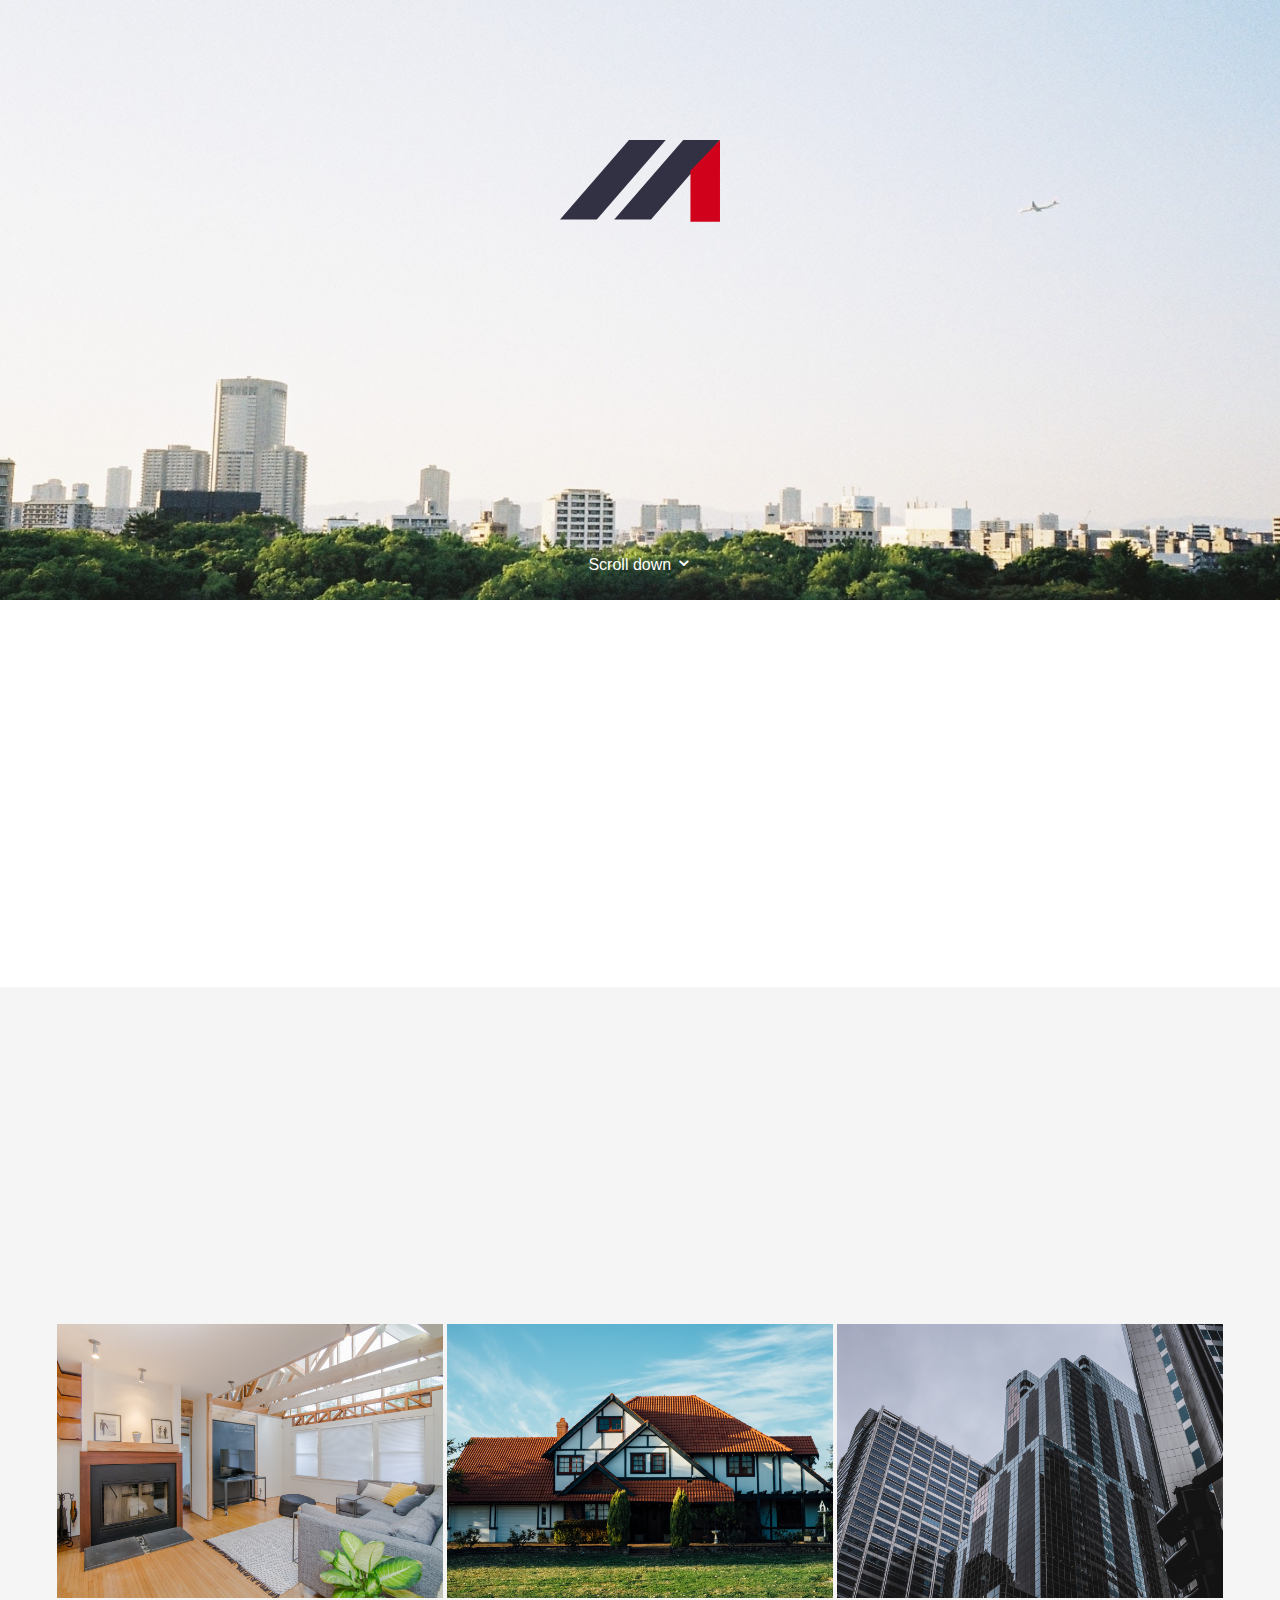
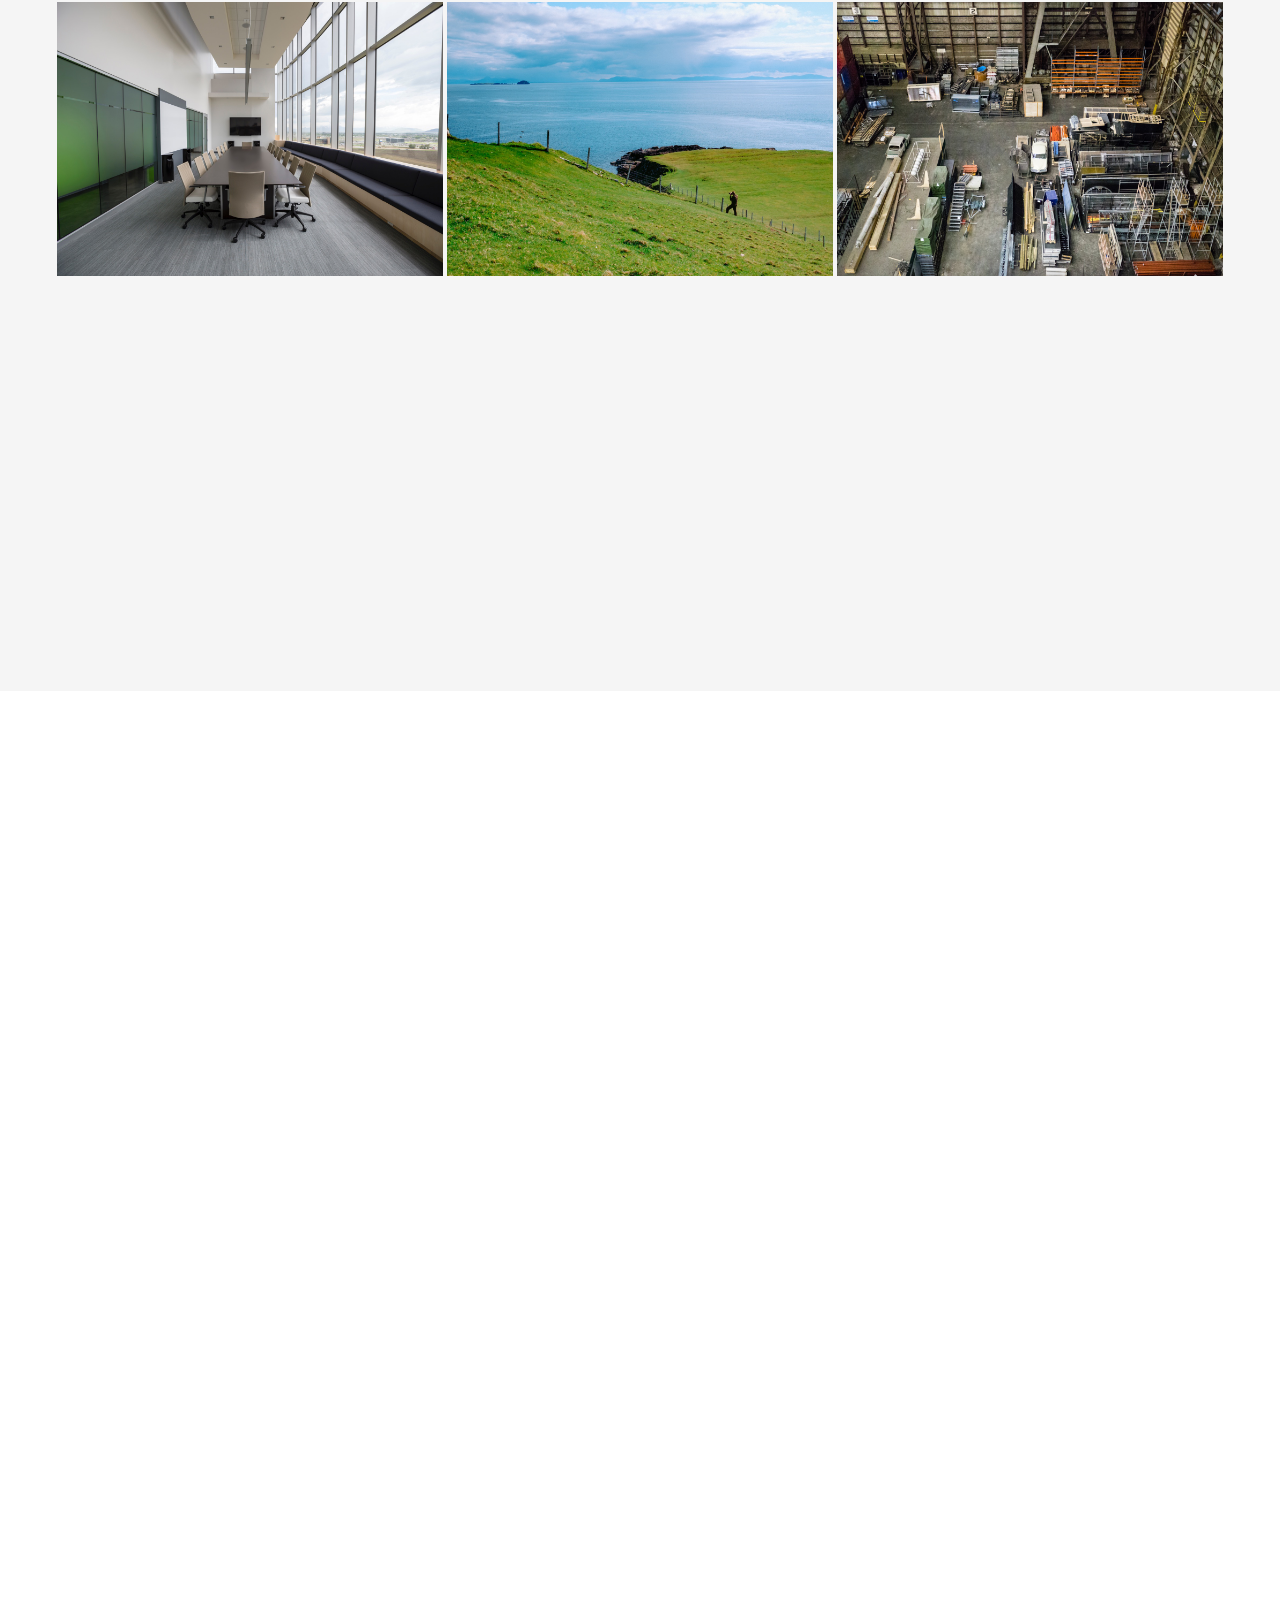
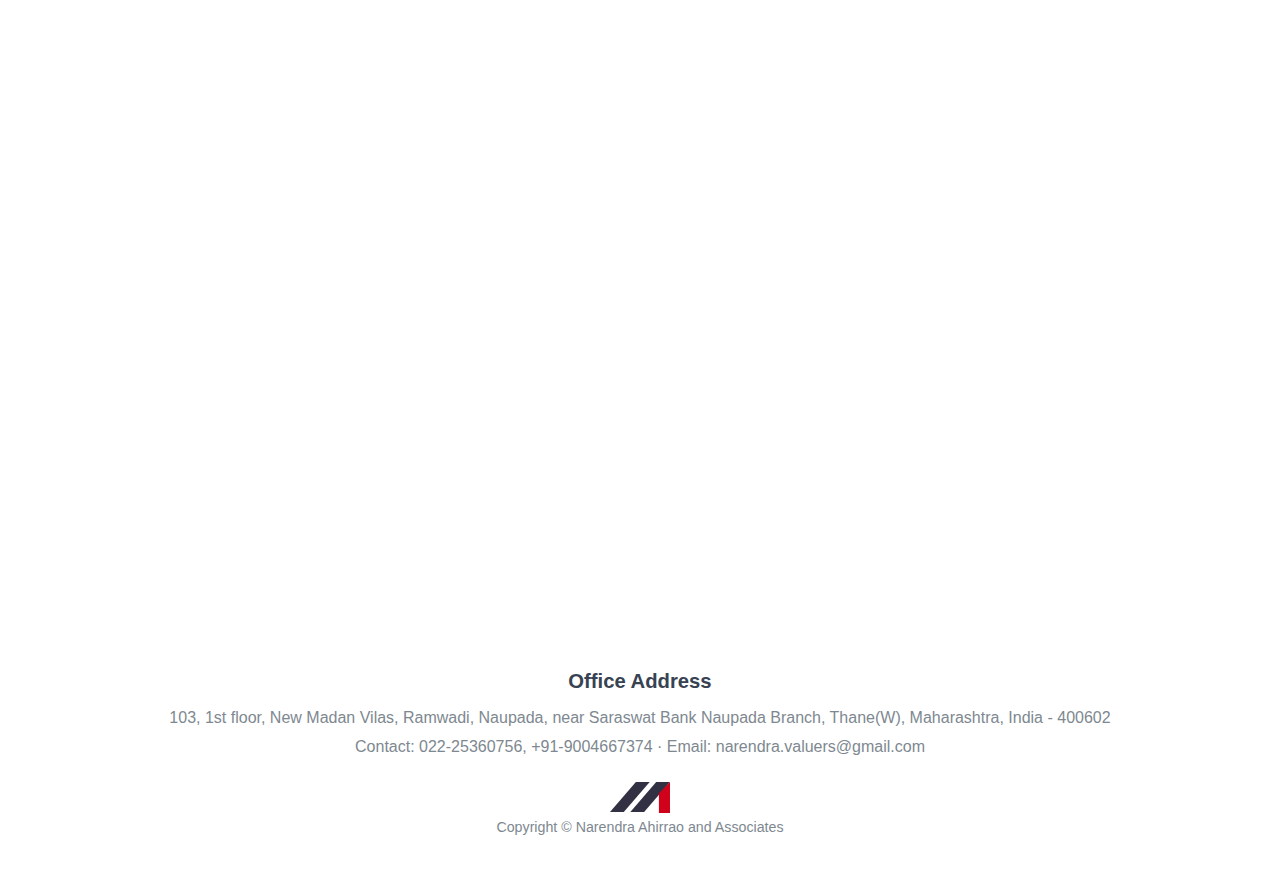
<file: index.html>
<!DOCTYPE html>

<html lang="en">
  <head>
    <meta charset="utf-8">
    <meta name="viewport" content="width=device-width, initial-scale=1">
    <title>Narendra Ahirrao and Associates</title>
    <meta name="description" content="Government Registered Valuers and Chartered Engineers">
    <meta name="keywords" content="Narendra Ahirrao and Associates, Government Registered Valuers and Chartered Engineers, Property Valuation in Thane, Property Valuers in Thane, Property Valuers in Mumbai, Property Valuation in Mumbai, Real Estate Valuers, Real Estate Valuation">
    
    <link href="https://fonts.googleapis.com/css?family=Rubik:300,400,500" rel="stylesheet"> 
    <link rel="stylesheet" href="css/styles-merged.css">
    <link rel="stylesheet" href="css/style.min.css">
    <link rel="stylesheet" href="css/custom.css">
    <link rel="shortcut icon" type="image/png" href="img/favicon.png"/>  
    <!--[if lt IE 9]>
      <script src="js/vendor/html5shiv.min.js"></script>
      <script src="js/vendor/respond.min.js"></script>
    <![endif]-->
  </head>
  <body>
  
  <!-- START: section -->
  <section class="probootstrap-intro" style="background-image: url(img/header-bg.jpg); background-position: center;">
    <div class="container-fluid">
      <div class="row">
        <div class="col-md-12 probootstrap-intro-text">
        	<div style="text-align: center; margin-bottom: 40px"><img style="width: 160px;" src="img/logos/logo.svg"></div>
          	<h1 class="probootstrap-animate" style="text-align: center; margin-bottom: 12px;">Narendra Ahirrao and Associates</h1>
          	<h2 class="probootstrap-subtitle probootstrap-animate" style="text-align: center; margin: 0 auto; font-size: 1.6em;">Government Registered Valuers and Chartered Engineers</a></h2>
        </div>
      </div>
    </div>
    <a class="probootstrap-scroll-down js-next" href="#next-section">Scroll down <i class="icon-chevron-down"></i></a>
  </section>
  <!-- END: section -->
  
  <!-- START: section -->
  <section class="probootstrap-section" style="padding: 0">
    <div class="container">
      <div class="row">
        <div class="col-md-8 col-md-offset-2 section-heading mb50 text-center probootstrap-animate" style="margin-top: 20px;">
          <h3>ON THE VALUATION PANEL OF</h3>
        </div>
      </div>
        <div class="row">
          <div class="col-md-2 col-md-offset-1 col-sm-6 col-xs-6 probootstrap-animate">
          <div class="probootstrap-box">
              <div class="icon text-center"><img src="img/logos/sbi.png" style="width: 100px; height: auto;"></i></div>
              <h3 style="text-align: center; font-size: 0.9em">State Bank of India</h3>
          </div>
        </div>
        <div class="col-md-2 col-sm-6 col-xs-6 probootstrap-animate">
          <div class="probootstrap-box">
          		<div class="icon text-center"><img src="img/logos/lic.png" style="width: 100px; height: auto;"></i></div>
              <h3 style="text-align: center; font-size: 0.9em">LIC Housing Finance Ltd.</h3>
          </div>
        </div>
        <div class="col-md-2 col-sm-6 col-xs-6 probootstrap-animate">
          <div class="probootstrap-box">
              <div class="icon text-center"><img src="img/logos/union.png" style="width: 100px; height: auto;"></i></div>
              <h3 style="text-align: center; font-size: 0.9em">Union Bank of India</h3>
          </div>
        </div>
        <div class="row mb70">
          <div class="col-md-2 col-sm-6 col-xs-6 probootstrap-animate">
          <div class="probootstrap-box">
              <div class="icon text-center"><img src="img/logos/bom.png" style="width: 100px; height: auto;"></i></div>
              <h3 style="text-align: center; font-size: 0.9em">Bank of Maharashtra</h3>
          </div>
        </div>
        <div class="col-md-2 col-sm-6 col-xs-12 probootstrap-animate">
          <div class="probootstrap-box">
              <div class="icon text-center"><img src="img/logos/gic.png" style="width: 100px; height: auto;"></i></div>
              <h3 style="text-align: center; font-size: 0.9em">GIC Housing Finance Ltd.</h3>
          </div>
        </div>
      </div>
    </div>
  </section>
  <!-- END: section -->


  <!-- START: section -->
  <section class="probootstrap-section probootstrap-section-dark">
    <div class="container">
      <div class="row">
        <div class="col-lg-12 col-md-12 mb70 section-heading probootstrap-animate">
          <h2>Our Services</h2>
          <p class="lead">We conduct valuation services for following type of properties.</p>
        </div>
      </div>
      <div class="row probootstrap-gutter0">
        <div class="col-md-4 col-sm-6" style="padding: 2px">
          <div class="probootstrap-hover-overlay">
            <img src="img/services/flat.jpg" alt="Free Bootstrap Template by ProBootstrap.com" class="img-responsive">
            <div class="probootstrap-text-overlay">
              <h3>Residential Flat</h3>
            </div>
          </div>
        </div>
        <div class="col-md-4 col-sm-6" style="padding: 2px">
          <div class="probootstrap-hover-overlay">
            <img src="img/services/bungalow.jpg" alt="Free Bootstrap Template by ProBootstrap.com" class="img-responsive">
            <div class="probootstrap-text-overlay">
              <h3>Bungalow</h3>
            </div>
          </div>
        </div>
        <div class="col-md-4 col-sm-6" style="padding: 2px">
          <div class="probootstrap-hover-overlay">
            <img src="img/services/building.jpg" alt="Free Bootstrap Template by ProBootstrap.com" class="img-responsive">
            <div class="probootstrap-text-overlay">
              <h3>Building</h3>
            </div>
          </div>
        </div>
        <div class="col-md-4 col-sm-6" style="padding: 2px">
          <div class="probootstrap-hover-overlay">
            <img src="img/services/office.jpg" alt="Free Bootstrap Template by ProBootstrap.com" class="img-responsive">
            <div class="probootstrap-text-overlay">
              <h3>Office</h3>
            </div>
          </div>
        </div>
        <div class="col-md-4 col-sm-6" style="padding: 2px">
          <div class="probootstrap-hover-overlay">
            <img src="img/services/land.jpg" alt="Free Bootstrap Template by ProBootstrap.com" class="img-responsive">
            <div class="probootstrap-text-overlay">
              <h3>Non Agriculture Land</h3>
            </div>
          </div>
        </div>
        <div class="col-md-4 col-sm-6" style="padding: 2px">
          <div class="probootstrap-hover-overlay">
            <img src="img/services/factory.jpg" alt="Free Bootstrap Template by ProBootstrap.com" class="img-responsive">
            <div class="probootstrap-text-overlay">
              <h3>Factory</h3>
            </div>
          </div>
        </div>
        
      </div>
      <div class="row">
        <div class="col-lg-12 col-md-12 mb70 section-heading probootstrap-animate">
          <br><br>
          <p class="lead" style="text-align: center;">along with</p>
          <h2 style="text-align: center;">Housing Loan, Mortgage, Merger and Amalgamation, Capital Gains Tax, Takeover, Fair Market Value, Visa Purpose, Insurance, Rental Value, etc.</h2>
        </div>
      </div>
    </div>
  </section>
  <!-- END: section -->

  <section id="contact">
        <div class="container" style="margin-top: 120px">
            <iframe src="https://docs.google.com/forms/d/e/1FAIpQLSe99TH3HxnPLvtJwkiVjSKdAdZXcn48zuj6TQeHI_L9GD5b5Q/viewform?embedded=true" width="100%" height="1300px" frameborder="0" marginheight="0" marginwidth="0">Loading...</iframe>
        </div>
    </section>

  
  <!-- START: footer -->
  <footer role="contentinfo" class="probootstrap-footer">
    <div class="container">
      <div class="row mt40">
        <div class="col-md-12 text-center">
          <h3><strong>Office Address</strong></h3>
          <p>103, 1st floor, New Madan Vilas, Ramwadi, Naupada, near Saraswat Bank Naupada Branch, Thane(W), Maharashtra, India - 400602
          <br>
          Contact: 022-25360756, +91-9004667374 · Email: narendra.valuers@gmail.com
          <br>
          <div class="col-md-12 col-xs-12" style="text-align: center;">
          	<img src="img/logos/logo.svg" style="width: 60px; height: auto;">
          </div>
            <small>Copyright © Narendra Ahirrao and Associates</small>
          </p>
        </div>
      </div>
    </div>
  </footer>
  <!-- END: footer -->



    <script src="js/scripts.min.js"></script>
    <script src="js/main.min.js"></script>
    <script src="js/custom.js"></script>

  </body>
</html>
</file>
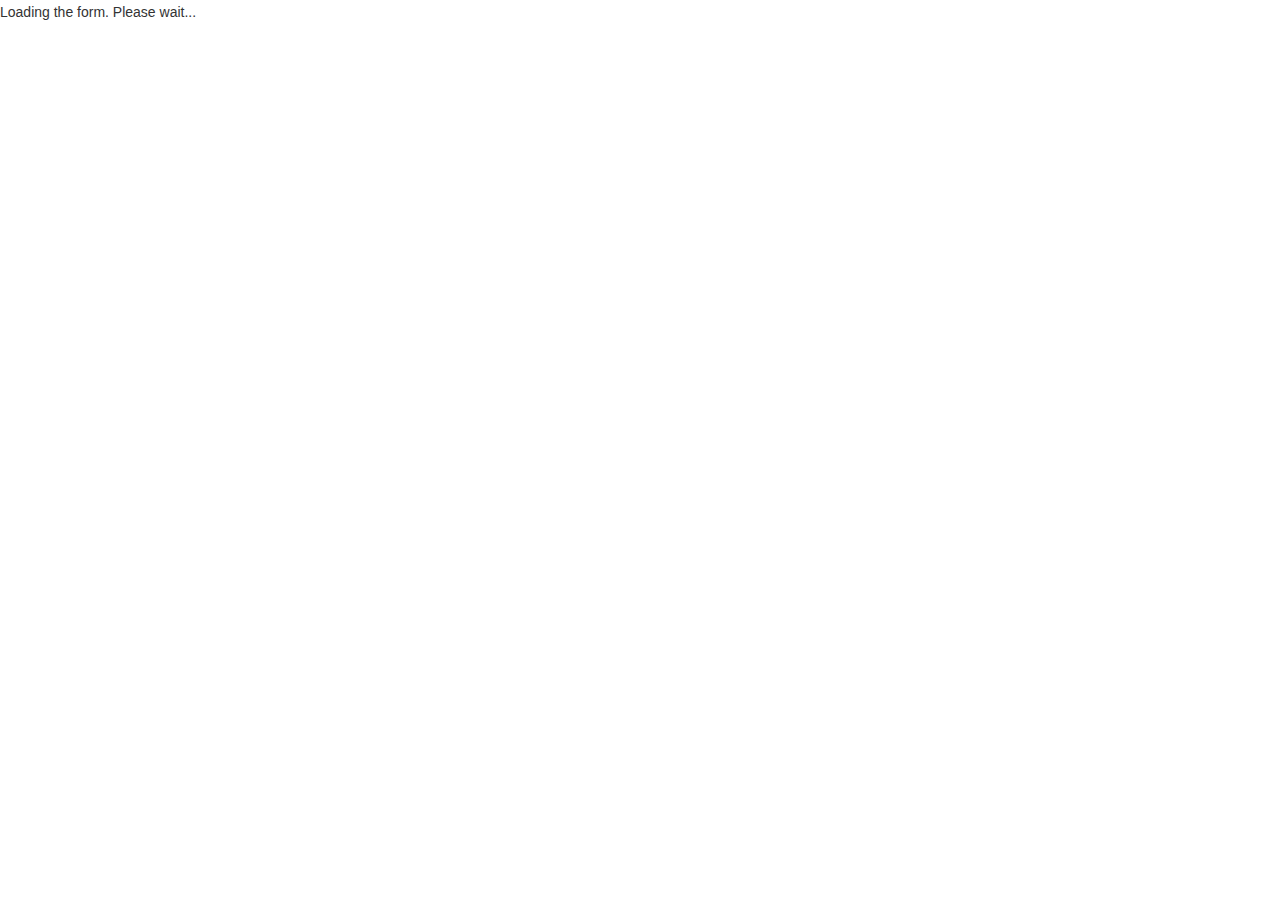
<file: fv.html>
<!DOCTYPE html>
<html lang="en">

<head>

    <meta charset="utf-8">
    <meta http-equiv="X-UA-Compatible" content="IE=edge">
    <meta name="viewport" content="width=device-width, initial-scale=1">
    <meta name="description" content="">
    <meta name="author" content="">

    <title>Office Register - Narendra Ahirrao and Associates</title>

    <!-- Bootstrap Core CSS -->
    <link href="vendor/bootstrap/css/bootstrap.min.css" rel="stylesheet">

    <!-- Custom Fonts -->
    <link href="vendor/font-awesome/css/font-awesome.min.css" rel="stylesheet" type="text/css">

    <!-- Theme CSS -->
    <link href="css/nka.css" rel="stylesheet">

    <link rel="shortcut icon" type="image/png" href="img/favicon.png"/>
    <!-- HTML5 Shim and Respond.js IE8 support of HTML5 elements and media queries -->
    <!-- WARNING: Respond.js doesn't work if you view the page via file:// -->
    <!--[if lt IE 9]>
        <script src="https://oss.maxcdn.com/libs/html5shiv/3.7.0/html5shiv.js" integrity="sha384-0s5Pv64cNZJieYFkXYOTId2HMA2Lfb6q2nAcx2n0RTLUnCAoTTsS0nKEO27XyKcY" crossorigin="anonymous"></script>
        <script src="https://oss.maxcdn.com/libs/respond.js/1.4.2/respond.min.js" integrity="sha384-ZoaMbDF+4LeFxg6WdScQ9nnR1QC2MIRxA1O9KWEXQwns1G8UNyIEZIQidzb0T1fo" crossorigin="anonymous"></script>
    <![endif]-->

</head>

<!DOCTYPE html>
<html>
  <head>
    <meta http-equiv="refresh" content="1; url='https://forms.gle/ydhBcsWXP1CY9WLt8'" />
  </head>
  <body>
    <p>Loading the form. Please wait...</p>
  </body>
</html>

</html>
</file>
<file: css/custom.css>
/* Your custom css code goes here */
</file>
<file: css/style.min.css>
@font-face {
    font-family: icomoon;
    src: url(../fonts/icomoon/icomoon.eot?1z9v6x);
    src: url(../fonts/icomoon/icomoon.eot?1z9v6x#iefix) format("embedded-opentype"), url(../fonts/icomoon/icomoon.ttf?1z9v6x) format("truetype"), url(../fonts/icomoon/icomoon.woff?1z9v6x) format("woff"), url(../fonts/icomoon/icomoon.svg?1z9v6x#icomoon) format("svg");
    font-weight: 400;
    font-style: normal
}
html {
    overflow-x: hidden;
    font-size: 1em
}
body {
    background: #fff;
    font-size: 16px;
    font-weight: 300;
    font-family: Helvetica, sans-serif;
    line-height: 1.8;
    color: #7e8890
}
::selection {
    background: #000;
    color: #fff
}
::-moz-selection {
    background: #000;
    color: #fff
}
.heading-with-icon,
.probootstrap-product-tour h5,
h1,
h2,
h3,
h4 {
    color: #374252;
    font-family: Helvetica, sans-serif;
    margin: 1.414em 0 .5em;
    font-weight: inherit;
    line-height: 1.2
}
h1 {
    margin-top: 0;
    font-size: 1.602em
}
.heading-with-icon,
h2 {
    font-size: 1.424em
}
h3 {
    font-size: 1.266em
}
.probootstrap-product-tour h5,
h4 {
    font-size: 1.125em
}
.font_small,
small {
    font-size: .889em
}
ol,
p,
ul {
    margin-bottom: 1.3em
}
a {
    -webkit-transition: .3s all;
    transition: .3s all;
    color: #ff7676
}
a:active,
a:focus,
a:hover {
    color: #000;
    text-decoration: none
}
.probootstrap-header {
    padding-top: 30px;
    width: 100%;
    z-index: 4;
    position: absolute
}
.probootstrap-feature-first {
    position: relative;
    background: #ecedee
}
.probootstrap-logo {
    float: left;
    color: #fff;
    padding-left: 60px;
    font-size: 20px;
    display: block;
    text-transform: uppercase;
    font-weight: 500
}
.probootstrap-logo:active,
.probootstrap-logo:focus,
.probootstrap-logo:hover {
    color: #fff
}
@media screen and (max-width: 768px) {
    .probootstrap-logo {
        padding-left: 0
    }
}
.probootstrap-nav {
    padding-right: 60px;
    float: right
}
.probootstrap-mobile-menu-active .probootstrap-nav {
    position: fixed;
    display: block!important;
    overflow-y: auto;
    top: 0;
    right: 0;
    bottom: 0;
    z-index: 9991100;
    height: 100vh;
    width: 300px;
    background: #000;
    padding: 40px;
    -webkit-transition: .3s all ease-out;
    transition: .3s all ease-out;
    -webkit-transform: translateX(300px);
    transform: translateX(300px)
}
.probootstrap-mobile-menu-active .probootstrap-nav .extra-text {
    display: block;
    float: left;
    clear: both;
    margin-top: 30px;
    color: #fff
}
.probootstrap-mobile-menu-active .probootstrap-nav .extra-text .social-buttons {
    padding: 0;
    margin: 0 0 20px
}
.probootstrap-mobile-menu-active .probootstrap-nav .extra-text .social-buttons li {
    display: inline-block;
    zoom: 1;
    padding: 0;
    margin: 0
}
.probootstrap-mobile-menu-active .probootstrap-nav .extra-text .social-buttons li a {
    color: #fff;
    padding: 10px
}
.probootstrap-mobile-menu-active .probootstrap-nav .extra-text .social-buttons li:first-child a {
    padding-left: 0
}
.probootstrap-mobile-menu-active .probootstrap-nav .extra-text h5 {
    text-transform: uppercase;
    letter-spacing: .1em;
    color: rgba(255, 255, 255, .5)
}
.probootstrap-mobile-menu-active.show .probootstrap-nav {
    -webkit-transform: translateX(0);
    transform: translateX(0)
}
.probootstrap-main-nav {
    float: right;
    margin: 0;
    padding: 0
}
.probootstrap-mobile-menu-active .probootstrap-main-nav {
    float: left;
    margin-top: 40px;
    width: 100%
}
.probootstrap-main-nav li {
    margin: 0;
    padding: 0 10px;
    list-style: none;
    display: inline;
    font-size: 18px
}
.probootstrap-mobile-menu-active .probootstrap-main-nav li {
    margin-bottom: 10px;
    display: block
}
.probootstrap-main-nav li a {
    padding: 10px 0;
    color: #fff;
    border-bottom: 2px solid transparent
}
.probootstrap-main-nav li a:hover,
.probootstrap-main-nav li.active a,
.probootstrap-main-nav li.active a:hover {
    border-bottom: 2px solid #fff
}
.probootstrap-mobile-menu-active .probootstrap-main-nav li a {
    margin-bottom: 10px;
    padding: 5px 0;
    display: block
}
.probootstrap-main-nav li.probootstrap-cta {
    margin-left: 20px
}
.probootstrap-main-nav li.probootstrap-cta a {
    border: 2px solid #fff;
    padding-right: 20px;
    padding-left: 20px;
    border-radius: 4px
}
.probootstrap-main-nav li.probootstrap-cta a:hover {
    background: #fff;
    color: #ff7676
}
.probootstrap-mobile-menu-active .probootstrap-main-nav li.probootstrap-cta {
    margin-left: 0;
    margin-top: 20px
}
.probootstrap-mobile-menu-active .probootstrap-main-nav li.probootstrap-cta a {
    padding-top: 2px;
    padding-bottom: 2px
}
.mobile-menu-overlay {
    z-index: 1099;
    position: fixed;
    top: 0;
    bottom: 0;
    left: 0;
    right: 0;
    width: 100vw;
    height: 100vh;
    background: rgba(0, 0, 0, .3);
    opacity: 0;
    visibility: hidden;
    -webkit-transition: .3s all ease-out;
    transition: .3s all ease-out
}
.probootstrap-mobile-menu-active.show .mobile-menu-overlay {
    opacity: 1;
    visibility: visible
}
.probootstrap-intro {
    background-size: cover;
    background-repeat: no-repeat;
    position: relative;
    top: 0;
    height: 600px;
    overflow: hidden
}
.probootstrap-intro .probootstrap-scroll-down {
    position: absolute;
    z-index: 1;
    left: 50%;
    -webkit-transform: translateX(-50%);
    transform: translateX(-50%);
    -webkit-transition: .9s all ease-out;
    transition: .9s all ease-out;
    bottom: 20px;
    color: #fff;
    opacity: 1;
    visibility: visible
}
.probootstrap-intro .probootstrap-scroll-down.probootstrap-sleep {
    bottom: -50px;
    opacity: 0;
    visibility: hidden
}
.probootstrap-intro .probootstrap-intro-text {
    margin-top: 140px;
    padding-left: 60px;
    padding-right: 60px
}
.probootstrap-intro:before {
    z-index: 1;
    position: absolute;
    top: 0;
    left: 0;
    right: 0;
    bottom: 0;
    content: "";
    filter: progid: DXImageTransform.Microsoft.gradient( startColorstr=$firstcolor, endColorstr=$secondcolor, GradientType=1);
    opacity: .8
}
.probootstrap-intro>.container,
.probootstrap-intro>.container-fluid {
    position: relative;
    z-index: 3
}
.probootstrap-intro h1 {
    font-size: 60px;
    color: #000;
    font-weight: 400;
    line-height: 1.15
}
@media screen and (max-width: 768px) {
    .probootstrap-intro .probootstrap-intro-text {
        height: inherit!important;
        margin-top: inherit!important;
        padding-left: 15px;
        padding-right: 15px
    }
    .probootstrap-intro {
        height: inherit!important;
        padding: 7em 0
    }
    .probootstrap-intro h1 {
        font-size: 36px
    }
}
.probootstrap-intro .probootstrap-subtitle {
    max-width: 700px
}
.probootstrap-intro .probootstrap-subtitle .heading-with-icon,
.probootstrap-intro .probootstrap-subtitle h2 {
    line-height: 1.55;
    color: #000
    font-weight: 300
}
.probootstrap-intro .probootstrap-subtitle .heading-with-icon a,
.probootstrap-intro .probootstrap-subtitle h2 a {
    color: #fff
}
.probootstrap-intro .probootstrap-subtitle .heading-with-icon a:hover,
.probootstrap-intro .probootstrap-subtitle h2 a:hover {
    color: rgba(255, 255, 255, .7)
}
.probootstrap-intro .watch-intro {
    font-size: 23px;
    font-weight: 300;
    color: #fff
}
.probootstrap-intro .watch-intro a {
    color: #fff
}
.probootstrap-intro .watch-intro a i {
    position: relative;
    top: 2px;
    -webkit-transition: .3s all;
    transition: .3s all
}
.probootstrap-intro .watch-intro a:hover i {
    margin-left: 20px
}
.probootstrap-burger-menu {
    display: inline-block;
    width: 18px;
    height: 18px;
    cursor: pointer;
    text-decoration: none
}
.probootstrap-burger-menu i {
    position: relative;
    display: inline-block;
    width: 18px;
    height: 2px;
    color: #fff;
    font: 700 14px/.4 Helvetica, arial;
    text-transform: uppercase;
    text-indent: -55px;
    background: #fff;
    -webkit-transition: all .2s ease-out;
    transition: all .2s ease-out
}
.probootstrap-burger-menu i::after,
.probootstrap-burger-menu i::before {
    content: '';
    width: 18px;
    height: 2px;
    background: #fff;
    position: absolute;
    left: 0;
    -webkit-transition: all .2s ease-out;
    transition: all .2s ease-out
}
.probootstrap-burger-menu i::before {
    top: -7px
}
.probootstrap-burger-menu i::after {
    bottom: -7px
}
.probootstrap-burger-menu:hover i::before {
    top: -10px
}
.probootstrap-burger-menu:hover i::after {
    bottom: -10px
}
.probootstrap-burger-menu.active i {
    background: 0 0
}
.probootstrap-burger-menu.active i::before {
    top: 0;
    -webkit-transform: rotateZ(45deg);
    transform: rotateZ(45deg)
}
.probootstrap-burger-menu.active i::after {
    bottom: 0;
    -webkit-transform: rotateZ(-45deg);
    transform: rotateZ(-45deg)
}
.probootstrap-burger-menu {
    position: absolute;
    top: 30px;
    right: 20px
}
.btn {
    border: none;
    border-radius: 4px;
    font-size: 18px;
    padding: 10px 30px
}
.btn:active {
    -webkit-transition: .2s all;
    transition: .2s all;
    -webkit-transform: scale(.95);
    transform: scale(.95);
    -webkit-box-shadow: none;
    box-shadow: none
}
.btn.btn-lg {
    line-height: 1.5;
    padding-top: 20px;
    padding-bottom: 20px
}
.btn.btn-primary {
    border: 1px solid #ff7676;
    background: #ff7676;
    color: #fff
}
.btn.btn-primary:active,
.btn.btn-primary:focus,
.btn.btn-primary:hover {
    background: #000;
    color: #fff;
    border: 1px solid #000
}
.btn.btn-primary:active,
.btn.btn-primary:focus {
    outline: 0;
    border: 1px solid #000
}
.btn.btn-ghost {
    background: 0 0;
    border: 1px solid #ff7676;
    color: #ff7676
}
.btn.btn-ghost:hover {
    background: #ff7676;
    color: #fff
}
.btn.btn-ghost:active,
.btn.btn-ghost:focus {
    outline: 0;
    background: 0 0;
    color: #ff7676;
    border: 1px solid #ff7676
}
.btn.btn-ghost.btn-ghost-white {
    background: 0 0;
    border: 1px solid #fff;
    color: #fff
}
.btn.btn-ghost.btn-ghost-white:hover {
    background: #fff;
    color: #ff7676
}
.btn.btn-ghost.btn-ghost-white:active,
.btn.btn-ghost.btn-ghost-white:focus {
    outline: 0;
    background: #fff;
    color: #ff7676;
    border: 1px solid #fff
}
.btn.btn-black,
.btn.btn-black:active,
.btn.btn-black:focus,
.btn.btn-black:hover {
    background: #000;
    border: 1px solid #000;
    color: #fff
}
.btn.btn-black:active,
.btn.btn-black:focus {
    outline: 0
}
.probootstrap-section {
    padding: 7em 0;
    position: relative;
    z-index: 2
}
.probootstrap-section.probootstrap-section-sm {
    padding: 3em 0
}
.probootstrap-section.probootstrap-border-top {
    border-top: 1px solid rgba(0, 0, 0, .1)
}
.probootstrap-section.probootstrap-border-bottom {
    border-bottom: 1px solid rgba(0, 0, 0, .1)
}
.probootstrap-section>.container.probootstrap-border-top {
    padding-top: 50px;
    border-top: 1px solid rgba(0, 0, 0, .1)
}
.probootstrap-section.probootstrap-section-colored,
.probootstrap-section.probootstrap-section-dark {
    background: #f54ea2;
    background: -webkit-gradient(linear, left top, right top, from(#f54ea2), to(#ff7676));
    background: linear-gradient(to right, #f54ea2 0, #ff7676 100%);
    filter: progid: DXImageTransform.Microsoft.gradient( startColorstr=$firstcolor, endColorstr=$secondcolor, GradientType=1)
}
.probootstrap-section.probootstrap-section-colored .section-heading .heading-with-icon,
.probootstrap-section.probootstrap-section-colored .section-heading h2,
.probootstrap-section.probootstrap-section-dark .section-heading .heading-with-icon,
.probootstrap-section.probootstrap-section-dark .section-heading h2 {
    color: #fff
}
.probootstrap-section.probootstrap-section-colored .section-heading p,
.probootstrap-section.probootstrap-section-dark .section-heading p {
    color: rgba(255, 255, 255, .6)
}
.probootstrap-section.probootstrap-section-colored .heading-with-icon,
.probootstrap-section.probootstrap-section-colored .heading-with-icon i,
.probootstrap-section.probootstrap-section-dark .heading-with-icon,
.probootstrap-section.probootstrap-section-dark .heading-with-icon i {
    color: #ff7676
}
.probootstrap-section.probootstrap-section-colored p,
.probootstrap-section.probootstrap-section-dark p {
    color: #fff
}
.probootstrap-section.probootstrap-section-dark {
    background: #f5f5f5;
    color: #000
}
.probootstrap-section.probootstrap-section-dark .section-heading .heading-with-icon,
.probootstrap-section.probootstrap-section-dark .section-heading h2 {
    color: #000
}
.probootstrap-section.probootstrap-section-dark .section-heading p,
.probootstrap-section.probootstrap-section-dark p {
    color: rgba(0, 0, 0, .6)
}
.probootstrap-section.probootstrap-bg-white {
    background: #fff
}
@media screen and (max-width: 768px) {
    .probootstrap-section {
        padding: 3em 0
    }
}
.probootstrap-section.probootstrap-bg {
    background-size: cover;
    background-repeat: no-repeat
}
.probootstrap-section.probootstrap-bg:before {
    position: absolute;
    content: "";
    background: rgba(0, 0, 0, .4);
    top: 0;
    left: 0;
    right: 0;
    bottom: 0
}
.probootstrap-product-tour h5 {
    color: #ff7676;
    margin-bottom: 0
}
.probootstrap-half {
    display: -webkit-box;
    display: -ms-flexbox;
    display: flex;
    -ms-flex-wrap: wrap;
    flex-wrap: wrap
}
.probootstrap-half .image,
.probootstrap-half .text {
    width: 50%
}
.probootstrap-half .image {
    overflow: hidden;
    position: relative
}
.probootstrap-half .image .image-bg {
    position: absolute;
    left: 50%;
    top: 50%;
    -webkit-transform: translateY(-50%) translateX(-50%);
    transform: translateY(-50%) translateX(-50%)
}
.probootstrap-half .image .image-bg img {
    min-width: 100%;
    min-height: 100%
}
.probootstrap-half .text {
    padding: 100px;
    background: #1a1919
}
@media screen and (max-width: 1000px) {
    .probootstrap-half .image {
        width: 100%;
        height: 200px
    }
    .probootstrap-half .text {
        width: 100%;
        padding: 30px 15px;
        float: left
    }
}
.probootstrap-half .text h3 {
    color: #fff;
    line-height: 30px;
    font-size: 30px;
    margin-bottom: 30px;
    text-transform: uppercase;
    font-weight: 700
}
@media screen and (max-width: 768px) {
    .probootstrap-half .text h3 {
        font-size: 24px;
        line-height: 24px
    }
}
.probootstrap-half .text p {
    font-size: 18px;
    color: rgba(255, 255, 255, .5);
    line-height: 1.5
}
.section-heading .heading-with-icon,
.section-heading h2 {
    font-size: 2.074em;
    font-weight: 300
}
.lead {
    font-size: 1.125em;
    line-height: 1.65
}
.probootstrap-footer {
    padding: 5em 0 2em;
    background: #fff;
    position: relative
}
.probootstrap-footer .probootstrap-copyright {
    padding: 3em 0;
    margin-top: 20px;
    background: #1a1919
}
.probootstrap-footer .probootstrap-copyright p {
    line-height: 20px
}
.probootstrap-footer .probootstrap-copyright p .icon {
    position: relative;
    top: 2px
}
.probootstrap-footer .probootstrap-copyright p:last-child {
    margin-bottom: 0
}
.probootstrap-footer .probootstrap-footer-widget {
    float: left;
    width: 100%;
    margin-bottom: 30px
}
.probootstrap-footer .probootstrap-footer-widget h3 {
    margin-bottom: 30px
}
.probootstrap-footer .probootstrap-back-to-top {
    text-align: right
}
@media screen and (max-width: 768px) {
    .probootstrap-footer {
        padding: 3em 0
    }
    .probootstrap-footer .probootstrap-copyright {
        margin-top: 0
    }
    .probootstrap-footer .probootstrap-back-to-top {
        text-align: left;
        margin-top: 30px
    }
}
.probootstrap-hover-overlay {
    position: relative;
    display: block;
    overflow: hidden;
    -webkit-transition: .7s all ease-out;
    transition: .7s all ease-out
}
.probootstrap-hover-overlay img {
    position: relative;
    z-index: 1;
    -webkit-transition: .3s all ease-out;
    transition: .3s all ease-out
}
.probootstrap-hover-overlay:before {
    -webkit-transition: .3s all ease-out;
    transition: .3s all ease-out;
    content: "";
    top: 0;
    left: 0;
    right: 0;
    bottom: 0;
    position: absolute;
    background: rgba(0, 0, 0, .5);
    opacity: 0;
    visibility: hidden;
    z-index: 2
}
.probootstrap-hover-overlay .probootstrap-text-overlay {
    position: absolute;
    z-index: 20;
    left: -20px;
    bottom: 20px;
    -webkit-transition: .4s all ease-out;
    transition: .4s all ease-out;
    opacity: 0;
    visibility: hidden
}
.probootstrap-hover-overlay .probootstrap-text-overlay h3 {
    color: #fff;
    margin-bottom: 0
}
.probootstrap-hover-overlay .probootstrap-text-overlay p {
    color: rgba(255, 255, 255, .8);
    font-size: 12px
}
.probootstrap-hover-overlay .probootstrap-text-overlay p:last-child {
    margin-bottom: 0
}
.probootstrap-hover-overlay:hover:before {
    opacity: 1;
    visibility: visible
}
.probootstrap-hover-overlay:hover .probootstrap-text-overlay {
    left: 20px;
    opacity: 1;
    visibility: visible
}
.probootstrap-hover-overlay:hover img {
    -webkit-transform: scale(1.1);
    transform: scale(1.1)
}
.rate {
    font-size: 12px;
    color: #7bc74d!important
}
.rate i {
    display: inline-block;
    zoom: 1;
    margin-right: 4px;
    margin-bottom: 4px
}
.like {
    font-size: 14px;
    color: #999!important
}
.probootstrap-block-image {
    background: #fff;
    margin-bottom: 30px
}
.probootstrap-block-image figure img {
    max-width: 100%
}
.probootstrap-block-image .text {
    padding: 20px;
    -webkit-box-shadow: 0 2px 20px 0 rgba(0, 0, 0, .1);
    box-shadow: 0 2px 20px 0 rgba(0, 0, 0, .1)
}
.probootstrap-block-image .text .date {
    display: block;
    color: #999;
    font-size: 12px;
    letter-spacing: .2em;
    font-weight: 500;
    text-transform: uppercase
}
.probootstrap-block-image .text h3 {
    margin: 0 0 10px;
    font-size: 20px
}
.probootstrap-block-image .text h3 a {
    color: #000
}
.probootstrap-block-image .text h3 a:hover {
    color: #ff7676
}
.probootstrap-block-image .text p.dark {
    color: #999
}
.probootstrap-block-image .text p:last-child {
    margin-bottom: 0
}
.probootstrap-blog-list,
.probootstrap-product-list {
    padding: 0;
    margin: 0
}
.probootstrap-blog-list li,
.probootstrap-product-list li {
    padding: 0;
    margin: 0;
    list-style: none
}
.probootstrap-blog-list li a,
.probootstrap-product-list li a {
    display: block;
    color: #7e8890
}
.probootstrap-blog-list li a .text,
.probootstrap-blog-list li a figure,
.probootstrap-product-list li a .text,
.probootstrap-product-list li a figure {
    display: table-cell;
    vertical-align: top
}
.probootstrap-blog-list li a .text img,
.probootstrap-blog-list li a figure img,
.probootstrap-product-list li a .text img,
.probootstrap-product-list li a figure img {
    border-radius: 4px
}
.probootstrap-blog-list li a figure,
.probootstrap-product-list li a figure {
    width: 70px
}
.probootstrap-blog-list li a .text,
.probootstrap-product-list li a .text {
    padding-left: 20px
}
.probootstrap-blog-list li a .text .probootstrap-product-tour h5,
.probootstrap-blog-list li a .text h4,
.probootstrap-product-list li a .text .probootstrap-product-tour h5,
.probootstrap-product-list li a .text h4,
.probootstrap-product-tour .probootstrap-blog-list li a .text h5,
.probootstrap-product-tour .probootstrap-product-list li a .text h5 {
    margin: 0 0 5px
}
.probootstrap-blog-list li a .text p,
.probootstrap-product-list li a .text p {
    line-height: 1.45
}
.probootstrap-quote {
    padding-left: 0;
    border-left: none;
    font-size: inherit;
    font-style: italic
}
.probootstrap-quote .probootstrap-quote-logo {
    margin-bottom: 20px
}
.probootstrap-quote .probootstrap-quote-logo.uber {
    width: 50px
}
.probootstrap-quote .probootstrap-quote-logo.facebook {
    width: 80px
}
.probootstrap-quote .probootstrap-quote-logo.twitter {
    width: 25px
}
.probootstrap-quote .probootstrap-quote-author img {
    height: 40px;
    border-radius: 50%;
    margin-right: 20px
}
.link-with-icon {
    color: #ff7676
}
.link-with-icon i {
    position: relative;
    top: 2px;
    opacity: 0;
    visibility: hidden;
    -webkit-transition: .3s all;
    transition: .3s all;
    left: -20px
}
.link-with-icon:focus,
.link-with-icon:hover {
    color: #ff4343
}
.link-with-icon:focus i,
.link-with-icon:hover i {
    position: relative;
    top: 2px;
    left: 0;
    opacity: 1;
    visibility: visible
}
.probootstrap-pricing-wrap {
    position: relative
}
.probootstrap-pricing {
    background: #fff;
    float: left;
    width: 100%;
    padding: 20px;
    text-align: center;
    position: relative;
    z-index: 2;
    -webkit-box-shadow: 18px 17px 104px -24px rgba(0, 0, 0, .1);
    box-shadow: 18px 17px 104px -24px rgba(0, 0, 0, .1)
}
@media screen and (max-width: 992px) {
    .probootstrap-pricing {
        margin-top: 0!important;
        margin-bottom: 30px
    }
}
.probootstrap-pricing.popular {
    z-index: 10;
    margin-top: -5px;
    padding-top: 10px
}
@media screen and (max-width: 992px) {
    .probootstrap-pricing.popular {
        margin-top: 0!important
    }
}
.probootstrap-pricing h3 {
    text-transform: uppercase;
    letter-spacing: .1em;
    margin-bottom: 50px
}
.probootstrap-pricing h3>span {
    margin-top: 10px;
    display: block;
    letter-spacing: normal;
    color: #ff7676;
    font-size: 14px;
    text-transform: uppercase
}
.probootstrap-pricing .probootstrap-price-wrap {
    margin-bottom: 50px
}
.probootstrap-pricing .probootstrap-price-wrap .probootstrap-price {
    font-size: 50px;
    color: #ff7676;
    font-weight: 100;
    line-height: 1.2;
    display: block
}
.probootstrap-form .form-note-link,
.probootstrap-form label {
    font-weight: 400
}
.probootstrap-pricing .probootstrap-price-wrap .probootstrap-price-per-month {
    font-size: 13px
}
.probootstrap-pricing ul {
    padding: 0 30px;
    margin: 0 0 50px
}
@media screen and (max-width: 480px) {
    .probootstrap-pricing ul {
        padding: 0 10px
    }
}
.probootstrap-pricing ul li {
    padding: 0;
    margin: 0 0 20px;
    line-height: 24px;
    list-style: none
}
.heading-with-icon {
    margin-bottom: 1.5em
}
.heading-with-icon>i,
.heading-with-icon>span {
    display: table-cell;
    vertical-align: top
}
.heading-with-icon i {
    color: #ff7676;
    font-size: 30px;
    position: relative;
    margin-right: 20px;
    margin-bottom: 10px;
    top: 0;
    width: 45px;
    display: inltial
}
.probootstrap-box {
    background: #fff;
    padding: 2em;
    margin-bottom: 1.5em;
    -webkit-box-shadow: 18px 17px 104px -24px rgba(0, 0, 0, .1);
    box-shadow: 18px 17px 104px -24px rgba(0, 0, 0, .1)
}
.probootstrap-box .icon i {
    font-size: 50px;
    color: #ff7676
}
.probootstrap-box ul {
    padding: 0;
    margin: 0 0 0 10px
}
.probootstrap-box ul li {
    list-style: none;
    padding: 0;
    margin: 0 0 10px;
    position: relative
}
.probootstrap-absolute {
    position: absolute;
    width: 100%
}
@media screen and (max-width: 992px) {
    .probootstrap-absolute {
        position: relative
    }
}
.shadow-left {
    -webkit-box-shadow: -19px 12px 104px -24px rgba(0, 0, 0, .15);
    box-shadow: -19px 12px 104px -24px rgba(0, 0, 0, .15)
}
.progress {
    background-color: #e6e5e5;
    height: 7px;
    margin: 0 0 10px;
    overflow: visible;
    border-radius: 10px;
    position: relative;
    -webkit-box-shadow: none;
    box-shadow: none
}
.progress-bar {
    border: none;
    background-color: #ff7676;
    border-radius: 10px;
    -webkit-box-shadow: none;
    box-shadow: none;
    position: relative
}
.progress-bar>span {
    background: #ff7676;
    padding: 2px 4px;
    font-size: 10px;
    position: absolute;
    right: 0;
    top: -32px;
    color: #fff
}
.progress-bar>span:before {
    content: "";
    width: 0;
    height: 0;
    border-left: 5px solid transparent;
    border-right: 5px solid transparent;
    border-top: 7px solid #ff7676;
    position: absolute;
    bottom: -7px;
    left: 50%;
    -webkit-transform: translateX(-50%);
    transform: translateX(-50%)
}
.probootstrap-footer-social {
    padding: 0;
    margin: 0
}
.probootstrap-footer-social li {
    display: inline;
    padding: 0;
    margin: 0;
    list-style: none
}
.probootstrap-footer-social li a {
    padding: 10px;
    font-size: 22px
}
.probootstrap-footer-social li:first-child>a {
    padding-left: 0
}
.nav-pills.probootstrap-center,
.nav-tabs.probootstrap-center {
    text-align: center
}
.nav-pills.probootstrap-center>li,
.nav-tabs.probootstrap-center>li {
    float: none;
    display: inline-block;
    zoom: 1
}
.nav-pills.probootstrap-tabs>li>a,
.nav-tabs.probootstrap-tabs>li>a {
    border-radius: 0;
    padding: 20px 30px;
    background: #ff7676;
    color: #fff;
    font-size: 16px;
    border: none!important
}
@media screen and (max-width: 480px) {
    .nav-pills.probootstrap-center>li,
    .nav-pills.probootstrap-tabs>li>a,
    .nav-tabs.probootstrap-center>li,
    .nav-tabs.probootstrap-tabs>li>a {
        width: 100%;
        display: block
    }
}
.nav-pills.probootstrap-tabs>li>a:hover,
.nav-tabs.probootstrap-tabs>li>a:hover {
    background: #ff5d5d
}
.nav-pills.probootstrap-tabs>li>a:active,
.nav-pills.probootstrap-tabs>li>a:focus,
.nav-tabs.probootstrap-tabs>li>a:active,
.nav-tabs.probootstrap-tabs>li>a:focus {
    outline: 0
}
.nav-pills.probootstrap-tabs>li.active>a,
.nav-tabs.probootstrap-tabs>li.active>a {
    background: #fff;
    color: #000
}
.nav-pills.probootstrap-tabs.no-border,
.nav-tabs.probootstrap-tabs.no-border {
    border-bottom: none
}
.probootstrap-tab-style-1 {
    position: absolute;
    bottom: 1px;
    width: 100%
}
@media screen and (max-width: 768px) {
    .probootstrap-tab-section {
        padding-bottom: 0!important
    }
    .probootstrap-tab-style-1 {
        position: relative
    }
}
.service {
    margin-bottom: 30px;
    float: left;
    width: 100%;
    padding: 40px;
    border: 1px solid rgba(0, 0, 0, .1)
}
.service .icon {
    display: block;
    margin-bottom: 30px
}
.service .icon i {
    font-size: 40px;
    color: #ff7676
}
.service h3 {
    font-size: 22px;
    margin-bottom: 20px
}
.service p {
    font-size: 15px
}
.service.left-icon {
    padding: 0;
    border: none;
    margin-bottom: 20px!important
}
.service.left-icon .icon,
.service.left-icon .text {
    display: table-cell;
    vertical-align: top
}
.service.left-icon .icon {
    width: 70px;
    position: relative;
    top: 20px
}
.service.left-icon .icon i {
    font-size: 40px
}
.service.left-icon .text {
    display: table-cell
}
.service.left-icon h3 {
    font-size: 22px;
    margin-bottom: 0
}
.service.left-icon p {
    font-size: 14px
}
.service.left-icon p:last-child {
    margin-bottom: 0
}
.service.hover_service {
    -webkit-transition: .3s all;
    transition: .3s all
}
.service.hover_service:focus,
.service.hover_service:hover {
    -webkit-box-shadow: 0 2px 20px 0 rgba(0, 0, 0, .1);
    box-shadow: 0 2px 20px 0 rgba(0, 0, 0, .1);
    border: 1px solid transparent
}
.probootstrap-form {
    margin-bottom: 50px
}
.probootstrap-form.probootstrap-form-box {
    background: #fff;
    padding: 60px;
    -webkit-box-shadow: 18px 17px 104px -24px rgba(0, 0, 0, .1);
    box-shadow: 18px 17px 104px -24px rgba(0, 0, 0, .1)
}
@media screen and (max-width: 768px) {
    .probootstrap-form.probootstrap-form-box {
        padding: 20px
    }
}
.probootstrap-form .form-note-link a {
    color: #bfbfbf
}
.probootstrap-form .form-note-link a:active,
.probootstrap-form .form-note-link a:focus,
.probootstrap-form .form-note-link a:hover {
    color: #404040
}
.probootstrap-form .form-control {
    height: 46px;
    -webkit-box-shadow: none;
    box-shadow: none;
    font-size: 16px;
    -webkit-appearance: none;
    -moz-appearance: none;
    appearance: none;
    border: 2px solid #e6e5e5;
    background: #f2f2f2
}
.probootstrap-form .form-control:active,
.probootstrap-form .form-control:focus {
    -webkit-box-shadow: none;
    box-shadow: none;
    border-color: #ff7676;
    background: #fff
}
.probootstrap-form textarea.form-control {
    height: inherit;
    resize: vertical
}
.probootstrap-animate {
    opacity: 0;
    visibility: hidden
}
.probootstrap-contact-info,
.with-icon {
    padding: 0;
    margin: 0 0 30px
}
.probootstrap-contact-info li,
.with-icon li {
    padding: 0;
    margin: 20px 0 15px;
    list-style: none;
    line-height: 24px;
    display: table
}
.probootstrap-contact-info li>i,
.probootstrap-contact-info li>span,
.with-icon li>i,
.with-icon li>span {
    vertical-align: top;
    display: table-cell
}
.probootstrap-contact-info li>i,
.with-icon li>i {
    font-size: 20px;
    position: relative;
    top: 4px;
    width: 30px
}
.with-icon li i {
    top: 4px;
    font-size: 15px
}
.with-icon.colored i {
    color: #ff7676
}
.flexslider,
.flexslider .slides>li,
.slider-height {
    height: 800px
}
.flexslider {
    position: relative;
    z-index: 2;
    background: 0 0;
    border: none;
    margin: 0
}
.flexslider .slides>li {
    background-size: cover;
    background-position: center center;
    background-repeat: none
}
.flexslider .slides>li.overlay:before {
    content: "";
    background: rgba(0, 0, 0, .3);
    position: absolute;
    top: 0;
    left: 0;
    right: 0;
    bottom: 0
}
.flexslider .flex-control-paging {
    position: absolute;
    bottom: 30px;
    z-index: 20
}
@media screen and (max-width: 480px) {
    .flexslider,
    .flexslider .slides>li,
    .slider-height {
        height: 400px
    }
    .flexslider .flex-direction-nav {
        display: none
    }
}
.flexslider .flex-direction-nav a {
    text-decoration: none;
    display: block;
    width: 30px;
    height: 30px;
    position: absolute;
    top: 50%;
    -webkit-transform: translateY(-50%);
    transform: translateY(-50%);
    z-index: 10;
    overflow: hidden;
    opacity: 0;
    cursor: pointer;
    color: rgba(0, 0, 0, .8);
    text-shadow: 1px 1px 0 rgba(255, 255, 255, .3);
    -webkit-transition: all .3s ease-in-out;
    transition: all .3s ease-in-out;
    background: rgba(0, 0, 0, .8);
    border-radius: 0;
    padding: 30px
}
.flexslider .flex-direction-nav a:before {
    font-family: icomoon;
    speak: none;
    font-style: normal;
    font-weight: 400;
    font-variant: normal;
    text-transform: none;
    line-height: 1;
    -webkit-font-smoothing: antialiased;
    -moz-osx-font-smoothing: grayscale;
    position: absolute;
    content: "\e929";
    -webkit-transition: .3s all;
    transition: .3s all;
    font-size: 30px;
    display: inline-block;
    color: rgba(255, 255, 255, .8);
    left: 50%;
    top: 50%;
    -webkit-transform: translate(-50%, -50%);
    transform: translate(-50%, -50%)
}
.flexslider .flex-direction-nav a.flex-next:before {
    content: "\e92a";
    left: 50%;
    top: 50%;
    -webkit-transform: translate(-50%, -50%);
    transform: translate(-50%, -50%)
}
.flex-direction-nav .flex-prev {
    left: 0
}
.flex-direction-nav .flex-next {
    right: 0;
    text-align: right
}
.flexslider:hover .flex-direction-nav .flex-prev {
    opacity: .7;
    left: 0
}
.flexslider:hover .flex-direction-nav .flex-prev:hover {
    opacity: 1
}
.flexslider:hover .flex-direction-nav .flex-next {
    opacity: .7;
    right: 0
}
.flex-control-paging li a {
    width: 30px;
    height: 7px;
    display: block;
    background: rgba(255, 255, 255, .2);
    cursor: pointer;
    text-indent: -9999px;
    -webkit-box-shadow: none;
    -o-box-shadow: none;
    box-shadow: none;
    -webkit-transition: .3s all;
    transition: .3s all
}
.flex-control-paging li a:hover {
    background: #333;
    background: rgba(255, 255, 255, .7)
}
.flex-control-paging li a.flex-active {
    background: #fff;
    cursor: default
}
.owl-carousel {
    margin-bottom: 100px
}
.owl-carousel.border-rounded .item {
    border: 1px solid rgba(0, 0, 0, .1);
    border-radius: 4px;
    overflow: hidden
}
.owl-carousel .owl-controls,
.owl-carousel-posts .owl-controls {
    margin-top: 0
}
.owl-carousel .owl-controls .owl-nav .owl-next,
.owl-carousel .owl-controls .owl-nav .owl-prev,
.owl-carousel-posts .owl-controls .owl-nav .owl-next,
.owl-carousel-posts .owl-controls .owl-nav .owl-prev {
    top: 50%;
    -webkit-transform: translateY(-50%);
    transform: translateY(-50%);
    z-index: 9999;
    position: absolute;
    -webkit-transition: .2s all;
    transition: .2s all
}
.owl-carousel-posts .owl-controls .owl-nav .owl-next,
.owl-carousel-posts .owl-controls .owl-nav .owl-prev {
    top: 24%
}
.owl-carousel .owl-controls .owl-nav .owl-next,
.owl-carousel-posts .owl-controls .owl-nav .owl-next {
    right: 20px
}
.owl-carousel .owl-controls .owl-nav .owl-prev,
.owl-carousel-posts .owl-controls .owl-nav .owl-prev {
    left: 20px
}
.owl-carousel-fullwidth .owl-controls .owl-nav .owl-next i,
.owl-carousel-fullwidth .owl-controls .owl-nav .owl-next:hover i,
.owl-carousel-fullwidth .owl-controls .owl-nav .owl-prev i,
.owl-carousel-fullwidth .owl-controls .owl-nav .owl-prev:hover i,
.owl-carousel-posts .owl-controls .owl-nav .owl-next i,
.owl-carousel-posts .owl-controls .owl-nav .owl-next:hover i,
.owl-carousel-posts .owl-controls .owl-nav .owl-prev i,
.owl-carousel-posts .owl-controls .owl-nav .owl-prev:hover i {
    color: #000
}
.owl-carousel-fullwidth.fh5co-light-arrow .owl-controls .owl-nav .owl-next i,
.owl-carousel-fullwidth.fh5co-light-arrow .owl-controls .owl-nav .owl-next:hover i,
.owl-carousel-fullwidth.fh5co-light-arrow .owl-controls .owl-nav .owl-prev i,
.owl-carousel-fullwidth.fh5co-light-arrow .owl-controls .owl-nav .owl-prev:hover i {
    color: #fff
}
.owl-theme .owl-controls .owl-nav [class*=owl-] {
    background: 0 0!important
}
.owl-theme .owl-controls .owl-nav [class*=owl-] i {
    font-size: 24px;
    background: rgba(0, 0, 0, .7)!important;
    padding: 12px;
    -webkit-transition: .5s all;
    transition: .5s all
}
.mfp-no-margins .mfp-container,
.mfp-no-margins img.mfp-img {
    padding: 0
}
.owl-theme .owl-controls .owl-nav [class*=owl-]:focus i,
.owl-theme .owl-controls .owl-nav [class*=owl-]:hover i {
    background: rgba(0, 0, 0, .7)!important
}
.owl-theme .owl-dots {
    position: absolute;
    bottom: -30px;
    width: 100%;
    text-align: center
}
.owl-carousel-fullwidth.owl-theme .owl-dots,
.owl-work.owl-theme .owl-dots {
    bottom: -30px;
    margin-bottom: -2.5em
}
.owl-theme .owl-dots .owl-dot span {
    width: 8px;
    height: 8px;
    background: rgba(0, 0, 0, .2);
    -webkit-transition: .2s all;
    transition: .2s all;
    border: 2px solid transparent
}
.owl-theme .owl-dots .owl-dot span:hover {
    background: 0 0;
    border: 2px solid rgba(0, 0, 0, .2)
}
.owl-theme .owl-dots .owl-dot.active span,
.owl-theme .owl-dots .owl-dot:hover span {
    background: 0 0;
    border: 2px solid #000
}
.probootstrap-testimonial:before {
    background: rgba(0, 0, 0, .7)!important
}
.probootstrap-testimonial .section-heading p {
    color: rgba(255, 255, 255, .9)!important
}
.probootstrap-testimonial .owl-theme .owl-dots .owl-dot span {
    background: rgba(255, 255, 255, .2)
}
.probootstrap-testimonial .owl-theme .owl-dots .owl-dot span:hover {
    background: 0 0;
    border: 2px solid rgba(255, 255, 255, .2)
}
.probootstrap-testimonial .owl-theme .owl-dots .owl-dot.active span,
.probootstrap-testimonial .owl-theme .owl-dots .owl-dot:hover span {
    background: 0 0;
    border: 2px solid #fff
}
.mfp-fade.mfp-bg {
    opacity: 0;
    -webkit-transition: all .15s ease-out;
    transition: all .15s ease-out
}
.mfp-fade.mfp-bg.mfp-ready {
    opacity: .8
}
.mfp-fade.mfp-bg.mfp-removing {
    opacity: 0
}
.mfp-fade.mfp-wrap .mfp-content {
    opacity: 0;
    -webkit-transition: all .15s ease-out;
    transition: all .15s ease-out
}
.mfp-fade.mfp-wrap.mfp-ready .mfp-content {
    opacity: 1
}
.mfp-fade.mfp-wrap.mfp-removing .mfp-content {
    opacity: 0
}
.image-link {
    cursor: -webkit-zoom-in;
    cursor: zoom-in
}
.mfp-with-zoom .mfp-container,
.mfp-with-zoom.mfp-bg {
    opacity: 0;
    -webkit-backface-visibility: hidden;
    -webkit-transition: all .3s ease-out;
    transition: all .3s ease-out
}
.mfp-with-zoom.mfp-ready .mfp-container {
    opacity: 1
}
.mfp-with-zoom.mfp-ready.mfp-bg {
    opacity: .8
}
.mfp-with-zoom.mfp-removing .mfp-container,
.mfp-with-zoom.mfp-removing.mfp-bg {
    opacity: 0
}
.mfp-no-margins .mfp-figure:after {
    top: 0;
    bottom: 0
}
.mfp-title {
    text-align: center;
    padding: 6px 0
}
.image-source-link {
    color: #DDD
}
.probootstrap-gutter0>div[class*=col-] {
    padding-right: 0;
    padding-left: 0
}
@media screen and (max-width: 480px) {
    .probootstrap-gutter0>div[class*=col-] {
        padding-right: 0;
        padding-left: 0
    }
    .probootstrap-gutter10>div[class*=col-] {
        padding-right: 5px;
        padding-left: 5px
    }
}
.probootstrap-gutter10>div[class*=col-] {
    padding-right: 5px;
    padding-left: 5px
}
.probootstrap-gutter40>div[class*=col-] {
    padding-right: 20px;
    padding-left: 20px
}
@media screen and (max-width: 480px) {
    .probootstrap-gutter40>div[class*=col-] {
        padding-right: 15px;
        padding-left: 15px
    }
}
.probootstrap-gutter60>div[class*=col-] {
    padding-right: 30px;
    padding-left: 30px
}
.mb0 {
    margin-bottom: 0!important
}
.mb10 {
    margin-bottom: 10px!important
}
.mb20 {
    margin-bottom: 20px!important
}
.mb30 {
    margin-bottom: 30px!important
}
.mb40 {
    margin-bottom: 40px!important
}
.mb50 {
    margin-bottom: 50px!important
}
.mb60 {
    margin-bottom: 60px!important
}
.mb70 {
    margin-bottom: 70px!important
}
.mb80 {
    margin-bottom: 80px!important
}
.mb90 {
    margin-bottom: 90px!important
}
.mb100 {
    margin-bottom: 100px!important
}
.mt0 {
    margin-top: 0!important
}
.mt10 {
    margin-top: 10px!important
}
.mt20 {
    margin-top: 20px!important
}
.mt30 {
    margin-top: 30px!important
}
.mt40 {
    margin-top: 40px!important
}
.mt50 {
    margin-top: 50px!important
}
.mt60 {
    margin-top: 60px!important
}
.mt70 {
    margin-top: 70px!important
}
.mt80 {
    margin-top: 80px!important
}
.mt90 {
    margin-top: 90px!important
}
.mt100 {
    margin-top: 100px!important
}
.pb0 {
    padding-bottom: 0!important
}
.probootstrap-black-color {
    color: #000!important
}
.probootstrap-primary-color {
    color: #ff7676!important
}
.probootstrap-secondary-color {
    color: #f54ea2!important
}
@media screen and (max-width: 768px) {
    .owl-theme .owl-controls .owl-nav {
        display: none
    }
    .img-sm-responsive,
    .img-xs-responsive {
        max-width: 100%
    }
}
@media screen and (max-width: 480px) {
    .probootstrap-gutter60>div[class*=col-] {
        padding-right: 15px;
        padding-left: 15px
    }
    .col-xxs-12 {
        float: none;
        width: 100%
    }
}
</file>
<file: css/nka.css>
/*!
 * Start Bootstrap - Agency v3.3.7+1 (http://startbootstrap.com/template-overviews/agency)
 * Copyright 2013-2016 Start Bootstrap
 * Licensed under MIT (https://github.com/BlackrockDigital/startbootstrap/blob/gh-pages/LICENSE)
 */
.btn-primary.active,.btn-primary:active,.btn-xl.active,.btn-xl:active,.open .dropdown-toggle.btn-primary,.open .dropdown-toggle.btn-xl {background-image: none}

body {
	overflow-x: hidden;
	font-family: "Helvetica Neue",Helvetica,Arial,sans-serif;
	webkit-tap-highlight-color: #eee
 }

.btn-primary,.btn-xl,h1,h2,h3,h4,h5,h6 {
	font-family: "Helvetica Neue",Helvetica,Arial,sans-serif;
	text-transform: uppercase;
	font-weight: 700
 }

.text-muted {color: #777}

.text-primary,a {color: #ccc}

p {font-size: 14px;line-height:1.75}

	p.large {font-size: 16px}

a,a.active,a:active,a:focus,a:hover {outline: 0}

a.active,a:active,a:focus,a:hover {color: #000}

.img-centered {margin: 0 auto}

.bg-light-gray {background-color: #eee}

.bg-darkest-gray {background-color: #222}

.btn-primary {
	color: #fff;
	background-color: ##f5f5f5;
	border-color: #fed136
 }

	.btn-primary.active,.btn-primary:active,.btn-primary:focus,.btn-primary:hover,.open .dropdown-toggle.btn-primary {
		color: #fff;
		background-color: #fec503;
		border-color: #f6bf01
	 }

	.btn-primary.disabled,.btn-primary.disabled.active,.btn-primary.disabled:active,.btn-primary.disabled:focus,.btn-primary.disabled:hover,.btn-primary[disabled],.btn-primary[disabled].active,.btn-primary[disabled]:active,.btn-primary[disabled]:focus,.btn-primary[disabled]:hover,fieldset[disabled] .btn-primary,fieldset[disabled] .btn-primary.active,fieldset[disabled] .btn-primary:active,fieldset[disabled] .btn-primary:focus,fieldset[disabled] .btn-primary:hover {background-color: #f5f5f5;border-color:#f5f5f5}

	.btn-primary .badge {color: #f5f5f5;background-color:#fff}

.btn-xl {
	color: #fff;
	background-color: #f5f5f5;
	border-color: #f5f5f5;
	border-radius: 3px;
	font-size: 18px;
	padding: 20px 40px
 }

	.btn-xl.active,.btn-xl:active,.btn-xl:focus,.btn-xl:hover,.open .dropdown-toggle.btn-xl {
		color: #fff;
		background-color: #fec503;
		border-color: #f6bf01
	 }

	.btn-xl.disabled,.btn-xl.disabled.active,.btn-xl.disabled:active,.btn-xl.disabled:focus,.btn-xl.disabled:hover,.btn-xl[disabled],.btn-xl[disabled].active,.btn-xl[disabled]:active,.btn-xl[disabled]:focus,.btn-xl[disabled]:hover,fieldset[disabled] .btn-xl,fieldset[disabled] .btn-xl.active,fieldset[disabled] .btn-xl:active,fieldset[disabled] .btn-xl:focus,fieldset[disabled] .btn-xl:hover {background-color: #f5f5f5;border-color:#f5f5f5}

	.btn-xl .badge {color: #f5f5f5;background-color:#fff}

.navbar-custom {background-color: #fff;border-color:transparent}

	.navbar-custom .navbar-brand {color: #fed136;font-family:"Helvetica Neue",Helvetica,Arial,cursive}

		.navbar-custom .navbar-brand.active,.navbar-custom .navbar-brand:active,.navbar-custom .navbar-brand:focus,.navbar-custom .navbar-brand:hover {color: #fec503}

	.navbar-custom .nav li a,.navbar-custom .navbar-toggle {
		font-family: "Helvetica Neue",Helvetica,Arial,sans-serif;
		color: #000;
	 }

	.navbar-custom .navbar-collapse {border-color: rgba(255,255,255,.02)}

	.navbar-custom .navbar-toggle {
		background-color: #f5f5f5;
		border-color: #f5f5f5;
		font-size: 12px
	 }

		.navbar-custom .navbar-toggle:focus,.navbar-custom .navbar-toggle:hover {background-color: #f5f5f5}

	.navbar-custom .nav li a {font-weight: 400;letter-spacing:1px}

		.navbar-custom .nav li a:focus,.navbar-custom .nav li a:hover {color: #D0021B;outline:0}

	.navbar-custom .navbar-nav>.active>a {
		border-radius: 0;
		color: #000;
		background-color: transparent;
	 }

		.navbar-custom .navbar-nav>.active>a:focus,.navbar-custom .navbar-nav>.active>a:hover {color: #fff;background-color:#fec503}

@media (min-width:768px) {.navbar-custom}

.navbar-custom .navbar-brand {
	font-size: 2em;
	-webkit-transition: all .3s;
	-moz-transition: all .3s;
	transition: all .3s
 }

.navbar-custom .navbar-nav>.active>a {border-radius: 3px}

.navbar-custom.affix {background-color: #fff;padding:8px 0}

	.navbar-custom.affix .navbar-brand {font-size: 1.5em}

{}

header {
	background-image: url(../img/header-bg.jpg);
	background-repeat: no-repeat;
	background-attachment: scroll;
	background-position: center center;
	-webkit-background-size: cover;
	-moz-background-size: cover;
	background-size: cover;
	-o-background-size: cover;
	text-align: center;
	color: #fff
 }

header .intro-text {padding-top: 160px;padding-bottom:120px}

	header .intro-text .intro-lead-in {
			font-family: "Helvetica Neue",Helvetica,Arial,sans-serif;
			font-size: 22px;
			line-height: 28px;
			margin-bottom: 60px;
			color: #000;
		 }

	header .intro-text .intro-heading {
			font-family: "Helvetica Neue",Helvetica,Arial,sans-serif;
			font-weight: 700;
			font-size: 40px;
			margin-bottom: 25px;
			color: #000;
		 }

@media (min-width:768px){

header .intro-text .intro-lead-in {
	font-family: "Helvetica Neue",Helvetica,Arial,sans-serif;
	font-size: 24px;
	line-height: 40px;
	margin-bottom: 60px;
	color: #000;
 }

header .intro-text .intro-heading {
	font-family: "Helvetica Neue",Helvetica,Arial,sans-serif;
	font-weight: 700;
	font-size: 48px;
	margin-bottom: 0px
 }
}
{}

#portfolio .portfolio-item .portfolio-caption p,section h3.section-subheading {font-family: "Helvetica Neue",Helvetica,Arial,sans-serif;}

section {padding: 100px 0}

	section h2.section-heading {
		font-size: 40px;
		margin-top: 0;
		margin-bottom: 15px
	 }

	section h3.section-subheading {
		font-size: 16px;
		text-transform: none;
		font-weight: 400;
		margin-bottom: 75px
	 }

@media (min-width:768px) {section}

{}

	.service-heading {margin: 15px 0;text-transform:none}

#portfolio .portfolio-item {margin: 0 0 15px;right:0}

	#portfolio .portfolio-item .portfolio-link {
		display: block;
		position: relative;
		max-width: 400px;
		margin: 0 auto
	 }

		#portfolio .portfolio-item .portfolio-link .portfolio-hover {
			background: rgba(254,209,54,.9);
			position: absolute;
			width: 100%;
			height: 100%;
			opacity: 0;
			transition: all ease .5s;
			-webkit-transition: all ease .5s;
			-moz-transition: all ease .5s
		 }

			#portfolio .portfolio-item .portfolio-link .portfolio-hover:hover {opacity: 1}

			#portfolio .portfolio-item .portfolio-link .portfolio-hover .portfolio-hover-content {
				position: absolute;
				width: 100%;
				height: 20px;
				font-size: 20px;
				text-align: center;
				top: 50%;
				margin-top: -12px;
				color: #fff
			 }

				#portfolio .portfolio-item .portfolio-link .portfolio-hover .portfolio-hover-content i {margin-top: -12px}

				#portfolio .portfolio-item .portfolio-link .portfolio-hover .portfolio-hover-content h3,#portfolio .portfolio-item .portfolio-link .portfolio-hover .portfolio-hover-content h4 {margin: 0}

	#portfolio .portfolio-item .portfolio-caption {
		max-width: 400px;
		margin: 0 auto;
		background-color: #fff;
		text-align: center;
		padding: 25px
	 }

		#portfolio .portfolio-item .portfolio-caption h4 {text-transform: none;margin:0}

		#portfolio .portfolio-item .portfolio-caption p {font-size: 16px;margin:0}

footer span.copyright,footer ul.quicklinks {font-family: "Helvetica Neue",Helvetica,Arial,sans-serif}

#portfolio * {z-index: 2}

@media (min-width:767px) {#portfolio .portfolio-item}

{}

	.timeline {
		list-style: none;
		padding: 0;
		position: relative
	 }

		.timeline:before {
			top: 0;
			bottom: 0;
			position: absolute;
			content: "";
			width: 2px;
			background-color: #f1f1f1;
			left: 40px;
			margin-left: -1.5px
		 }

		.timeline>li {
			margin-bottom: 50px;
			position: relative;
			min-height: 50px
		 }

			.timeline>li:after,.timeline>li:before {content: " ";display:table}

			.timeline>li:after {clear: both}

			.timeline>li .timeline-panel {
				width: 100%;
				float: right;
				padding: 0 20px 0 100px;
				position: relative;
				text-align: left
			 }

				.timeline>li .timeline-panel:before {
					border-left-width: 0;
					border-right-width: 15px;
					left: -15px;
					right: auto
				 }

				.timeline>li .timeline-panel:after {
					border-left-width: 0;
					border-right-width: 14px;
					left: -14px;
					right: auto
				 }

			.timeline>li .timeline-image {
				left: 0;
				margin-left: 0;
				width: 80px;
				height: 80px;
				position: absolute;
				z-index: 100;
				background-color: #f5f5f5;
				color: #fff;
				border-radius: 100%;
				border: 7px solid #f1f1f1;
				text-align: center
			 }

				.timeline>li .timeline-image h4 {
					font-size: 10px;
					margin-top: 12px;
					line-height: 14px
				 }

			.timeline>li.timeline-inverted>.timeline-panel {
				float: right;
				text-align: left;
				padding: 0 20px 0 100px
			 }

				.timeline>li.timeline-inverted>.timeline-panel:before {
					border-left-width: 0;
					border-right-width: 15px;
					left: -15px;
					right: auto
				 }

				.timeline>li.timeline-inverted>.timeline-panel:after {
					border-left-width: 0;
					border-right-width: 14px;
					left: -14px;
					right: auto
				 }

			.timeline>li:last-child {margin-bottom: 0}

		.timeline .timeline-heading h4 {margin-top: 0;color:inherit}

			.timeline .timeline-heading h4.subheading {text-transform: none}

		.timeline .timeline-body>p,.timeline .timeline-body>ul {margin-bottom: 0}

@media (min-width:768px) {.timeline: before}

.timeline>li {margin-bottom: 100px;min-height:100px}

	.timeline>li .timeline-panel {
		width: 41%;
		float: left;
		padding: 0 20px 20px 30px;
		text-align: right
	 }

	.timeline>li .timeline-image {
		width: 100px;
		height: 100px;
		left: 50%;
		margin-left: -50px
	 }

		.timeline>li .timeline-image h4 {
			font-size: 13px;
			margin-top: 16px;
			line-height: 18px
		 }

	.timeline>li.timeline-inverted>.timeline-panel {
		float: right;
		text-align: left;
		padding: 0 30px 20px 20px
	 }

{}

@media (min-width:992px) {.timeline>li .timeline-panel,.timeline>li.timeline-inverted>.timeline-panel}

.timeline>li {min-height: 150px}

	.timeline>li .timeline-image {
		width: 150px;
		height: 150px;
		margin-left: -75px
	 }

		.timeline>li .timeline-image h4 {
			font-size: 18px;
			margin-top: 30px;
			line-height: 26px
		 }

{}

@media (min-width:1200px) {.timeline>li}

.timeline>li .timeline-panel {padding: 0 20px 20px 100px}

.timeline>li .timeline-image {
	width: 170px;
	height: 170px;
	margin-left: -85px
 }

	.timeline>li .timeline-image h4 {margin-top: 40px}

.timeline>li.timeline-inverted>.timeline-panel {padding: 0 100px 20px 20px}

{}

	.team-member {text-align: center;margin-bottom:50px}

		.team-member img {margin: 0 auto;border:7px solid #fff}

		.team-member h4 {
			margin-top: 25px;
			margin-bottom: 0;
			text-transform: none
		 }

		.team-member p {margin-top: 0}

aside.clients img {margin: 24px auto 50px auto}

section#contact {background-color: #fff;}

	section#contact .section-heading {color: #fff}

	section#contact .form-group {margin-bottom: 25px}

		section#contact .form-group input,section#contact .form-group textarea {padding: 20px}

		section#contact .form-group input.form-control {height: auto}

		section#contact .form-group textarea.form-control {height: 236px}

	section#contact .form-control:focus {border-color: #f5f5f5;box-shadow:none}

	section#contact ::-webkit-input-placeholder {
		font-family: "Helvetica Neue",Helvetica,Arial,sans-serif;
		text-transform: uppercase;
		font-weight: 700;
		color: #eee
	 }

	section#contact :-moz-placeholder {
		font-family: "Helvetica Neue",Helvetica,Arial,sans-serif;
		text-transform: uppercase;
		font-weight: 700;
		color: #eee
	 }

	section#contact ::-moz-placeholder {
		font-family: "Helvetica Neue",Helvetica,Arial,sans-serif;
		text-transform: uppercase;
		font-weight: 700;
		color: #eee
	 }

	section#contact :-ms-input-placeholder {
		font-family: "Helvetica Neue",Helvetica,Arial,sans-serif;
		text-transform: uppercase;
		font-weight: 700;
		color: #eee
	 }

	section#contact .text-danger {color: #e74c3c}

footer {padding: 25px 0;text-align:center}

	footer span.copyright {
		line-height: 20px;
		text-transform: uppercase;
		text-transform: none
	 }

	footer ul.quicklinks {
		margin-bottom: 0;
		line-height: 40px;
		text-transform: uppercase;
		text-transform: none
	 }

ul.social-buttons {margin-bottom: 0}

	ul.social-buttons li a {
		display: block;
		background-color: #222;
		height: 40px;
		width: 40px;
		border-radius: 100%;
		font-size: 20px;
		line-height: 40px;
		color: #fff;
		outline: 0;
		-webkit-transition: all .3s;
		-moz-transition: all .3s;
		transition: all .3s
	 }

		ul.social-buttons li a:active,ul.social-buttons li a:focus,ul.social-buttons li a:hover {background-color: #f5f5f5}

.btn.active,.btn:active,.btn:active:focus,.btn:focus {outline: 0}

.portfolio-modal .modal-dialog {
	margin: 0;
	height: 100%;
	width: auto
 }

.portfolio-modal .modal-content {
	border-radius: 0;
	background-clip: border-box;
	-webkit-box-shadow: none;
	box-shadow: none;
	border: none;
	min-height: 100%;
	padding: 100px 0;
	text-align: center
 }

	.portfolio-modal .modal-content h2 {margin-bottom: 15px;font-size:3em}

	.portfolio-modal .modal-content p {margin-bottom: 30px}

		.portfolio-modal .modal-content p.item-intro {
			margin: 20px 0 30px;
			font-family: "Helvetica Neue",Helvetica,Arial,sans-serif;
			font-style: italic;
			font-size: 16px
		 }

	.portfolio-modal .modal-content ul.list-inline {margin-bottom: 30px;margin-top:0}

	.portfolio-modal .modal-content img {margin-bottom: 30px}

.portfolio-modal .close-modal {
	position: absolute;
	width: 75px;
	height: 75px;
	background-color: transparent;
	top: 25px;
	right: 25px;
	cursor: pointer
 }

	.portfolio-modal .close-modal:hover {opacity: .3}

	.portfolio-modal .close-modal .lr {
		height: 75px;
		width: 1px;
		margin-left: 35px;
		background-color: #222;
		transform: rotate(45deg);
		-ms-transform: rotate(45deg);
		-webkit-transform: rotate(45deg);
		z-index: 1051
	 }

		.portfolio-modal .close-modal .lr .rl {
			height: 75px;
			width: 1px;
			background-color: #222;
			transform: rotate(90deg);
			-ms-transform: rotate(90deg);
			-webkit-transform: rotate(90deg);
			z-index: 1052
		 }

.portfolio-modal .modal-backdrop {opacity: 0;display:none}

::-moz-selection {
	text-shadow: none;
	background: #eee;
 }

::selection {
	text-shadow: none;
	background: #eee;
 }

img::selection {background: 0 0}

img::-moz-selection {background: 0 0}

.nkaserviceimage{
  width: 100%; 
  border: 6px solid rgba(255,255,255, 0.5);
}

.nkaservicetitle{
	text-align: left;
	font-size: 24px;
	font-weight: normal;
	text-transform: none;
	margin: -60px 0 0 40px;
}

.nkaservicetitlew{
	text-align: left;
	font-size: 24px;
	font-weight: normal;
	text-transform: none;
	margin: -60px 0 0 40px;
	color: #fff;
}
</file>
